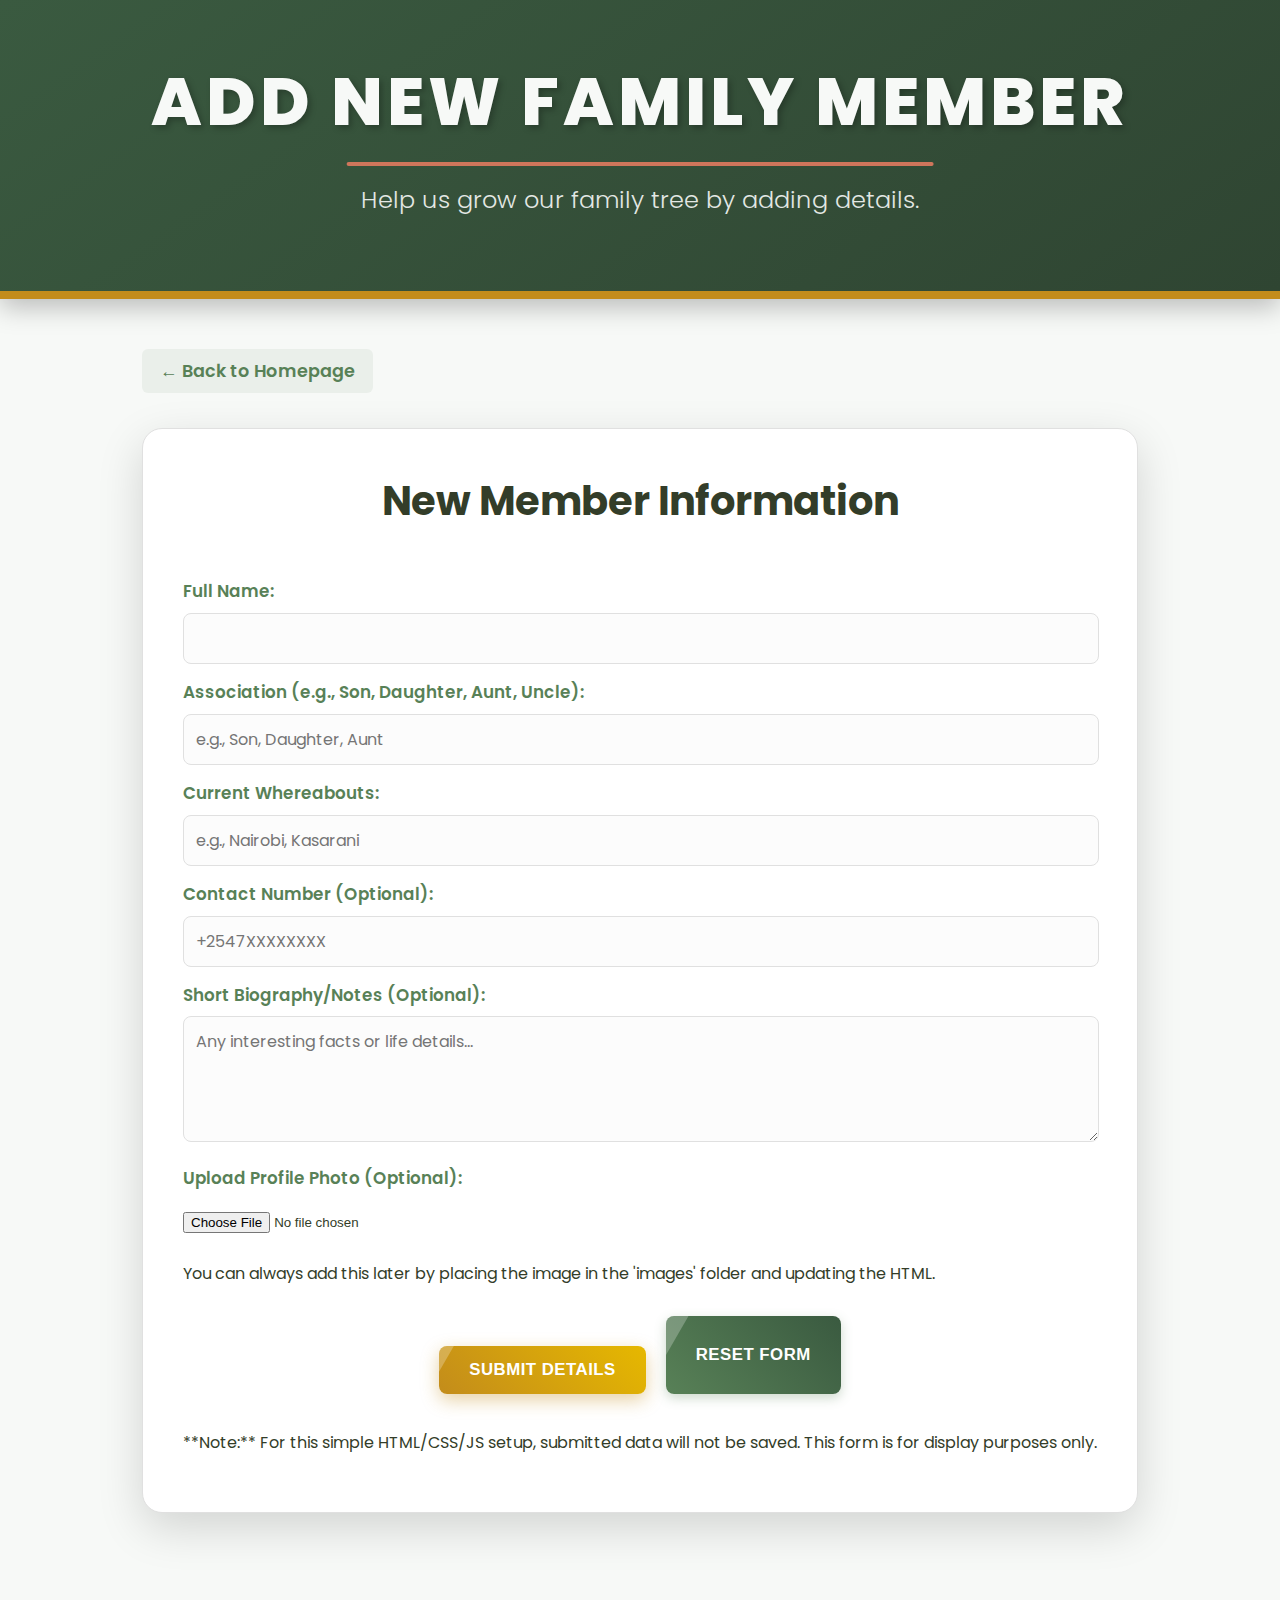
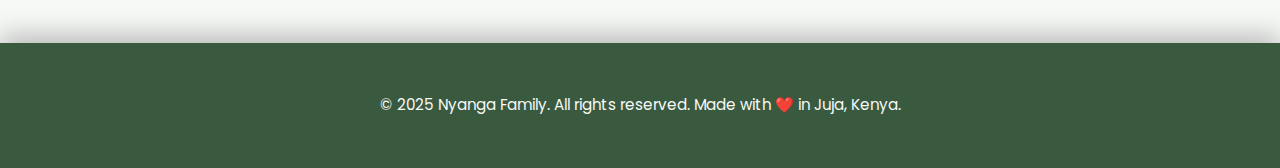
<file: add-member.html>
<!DOCTYPE html>
<html lang="en">
<head>
    <meta charset="UTF-8">
    <meta name="viewport" content="width=device-width, initial-scale=1.0">
    <title>Add New Family Member - Nyanga Family Tree</title>
    <link href="https://fonts.googleapis.com/css2?family=Poppins:wght@300;400;600;700;800&display=swap" rel="stylesheet">
    <link rel="stylesheet" href="style.css">
</head>
<body>
    <header class="main-header">
        <div class="header-content">
            <h1>Add New Family Member</h1>
            <p>Help us grow our family tree by adding details.</p>
        </div>
    </header>

    <main class="page-container">
        <a href="index.html" class="back-link">← Back to Homepage</a>

        <section class="add-member-form">
            <h2>New Member Information</h2>
            <form action="#" method="POST"> <div class="form-group">
                    <label for="fullName">Full Name:</label>
                    <input type="text" id="fullName" name="fullName" required>
                </div>

                <div class="form-group">
                    <label for="association">Association (e.g., Son, Daughter, Aunt, Uncle):</label>
                    <input type="text" id="association" name="association" placeholder="e.g., Son, Daughter, Aunt" required>
                </div>

                <div class="form-group">
                    <label for="whereabouts">Current Whereabouts:</label>
                    <input type="text" id="whereabouts" name="whereabouts" placeholder="e.g., Nairobi, Kasarani">
                </div>

                <div class="form-group">
                    <label for="contact">Contact Number (Optional):</label>
                    <input type="tel" id="contact" name="contact" placeholder="+2547XXXXXXXX">
                </div>

                <div class="form-group">
                    <label for="bio">Short Biography/Notes (Optional):</label>
                    <textarea id="bio" name="bio" rows="4" placeholder="Any interesting facts or life details..."></textarea>
                </div>

                <div class="form-group">
                    <label for="profilePhoto">Upload Profile Photo (Optional):</label>
                    <input type="file" id="profilePhoto" name="profilePhoto" accept="image/*">
                    <p class="form-hint">You can always add this later by placing the image in the 'images' folder and updating the HTML.</p>
                </div>
                
                <div class="form-actions">
                    <button type="submit" class="action-button primary-button">Submit Details</button>
                    <button type="reset" class="action-button secondary-button">Reset Form</button>
                </div>
            </form>
            <p class="form-note">**Note:** For this simple HTML/CSS/JS setup, submitted data will not be saved. This form is for display purposes only.</p>
        </section>
    </main>

    <footer class="main-footer">
        <p>&copy; 2025 Nyanga Family. All rights reserved. Made with ❤️ in Juja, Kenya.</p>
    </footer>
</body>
</html>
</file>
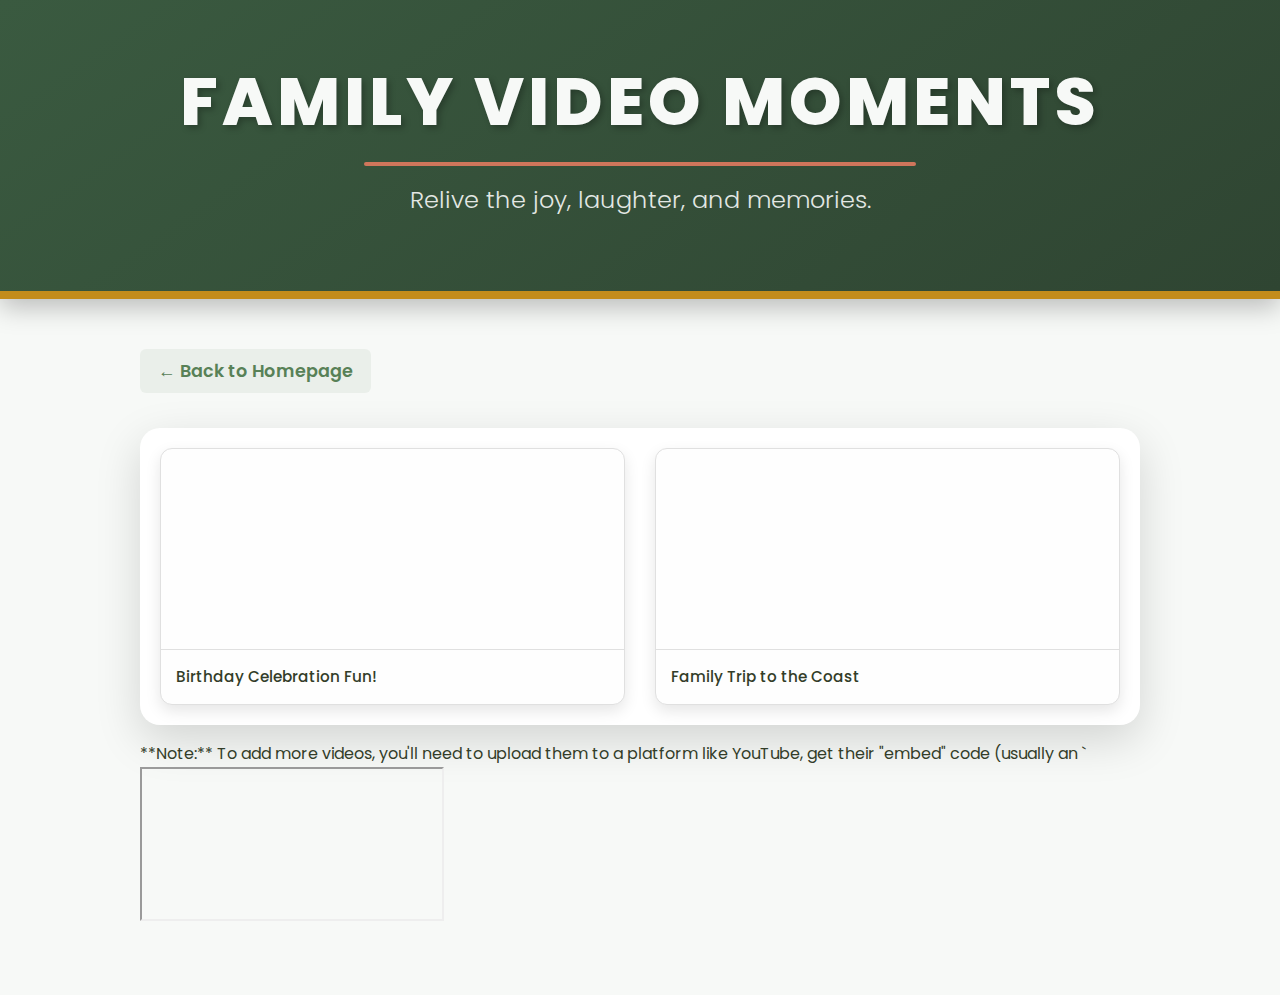
<file: video-moments.html>
<!DOCTYPE html>
<html lang="en">
<head>
    <meta charset="UTF-8">
    <meta name="viewport" content="width=device-width, initial-scale=1.0">
    <title>Nyanga Family Video Moments</title>
    <link href="https://fonts.googleapis.com/css2?family=Poppins:wght@300;400;600;700;800&display=swap" rel="stylesheet">
    <link rel="stylesheet" href="style.css">
</head>
<body>
    <header class="main-header">
        <div class="header-content">
            <h1>Family Video Moments</h1>
            <p>Relive the joy, laughter, and memories.</p>
        </div>
    </header>

    <main class="page-container">
        <a href="index.html" class="back-link">← Back to Homepage</a>

        <section class="video-grid">
            <div class="video-item">
                <iframe src="https://www.youtube.com/embed/YOUR_VIDEO_ID_1" frameborder="0" allow="accelerometer; autoplay; clipboard-write; encrypted-media; gyroscope; picture-in-picture" allowfullscreen></iframe>
                <p>Birthday Celebration Fun!</p>
            </div>
            <div class="video-item">
                <iframe src="https://www.youtube.com/embed/YOUR_VIDEO_ID_2" frameborder="0" allow="accelerometer; autoplay; clipboard-write; encrypted-media; gyroscope; picture-in-picture" allowfullscreen></iframe>
                <p>Family Trip to the Coast</p>
            </div>
            </section>

        <p class="section-note">**Note:** To add more videos, you'll need to upload them to a platform like YouTube, get their "embed" code (usually an `<iframe>` tag), and then paste that code into new `<div class="video-item">` blocks above. Remember to update the descriptions.</p>
    </main>

    <footer class="main-footer">
        <p>&copy; 2025 Nyanga Family. All rights reserved. Made with ❤️ in Juja, Kenya.</p>
    </footer>
</body>
</html>
</file>
<file: style.css>
/* Google Fonts Import: Poppins */
@import url('https://fonts.googleapis.com/css2?family=Poppins:wght@300;400;600;700;800&display=swap');

/* --- Root Variables for Theme Colors --- */
:root {
    --primary-text: #333d29; /* Dark olive green/brown for main text */
    --secondary-text: #588157; /* Muted green for secondary text */
    --accent-gold: #c38c1b; /* Rich, warm gold/ochre */
    --accent-orange: #e07a5f; /* Soft, warm orange */
    --background-light: #f7f9f7; /* Very light, off-white background */
    --card-background: #ffffff; /* Clean white for cards */
    --footer-background: #3a5a40; /* Deep green for footer/header */
    --border-color-light: #e0e0e0; /* Light gray for borders */
    --shadow-soft: rgba(0, 0, 0, 0.1);
    --shadow-medium: rgba(0, 0, 0, 0.15);
    --shadow-strong: rgba(0, 0, 0, 0.25);
}

/* --- Base Styles & Resets --- */
body {
    margin: 0;
    padding: 0;
    font-family: 'Poppins', sans-serif;
    line-height: 1.6;
    background-color: var(--background-light);
    color: var(--primary-text);
    -webkit-font-smoothing: antialiased;
    -moz-osx-font-smoothing: grayscale;
    overflow-x: hidden; /* Prevents horizontal scroll */
    min-height: 100vh; /* Ensure body takes full viewport height */
    display: flex;
    flex-direction: column; /* For sticky footer */
}

/* --- Header Section --- */
.main-header {
    background: linear-gradient(145deg, var(--footer-background), #2f4532); /* Deep green gradient */
    color: var(--background-light);
    padding: 3rem 1rem;
    text-align: center;
    box-shadow: 0 8px 25px var(--shadow-strong);
    position: relative;
    overflow: hidden;
    border-bottom: 8px solid var(--accent-gold); /* Warm gold accent line */
    animation: fadeInDown 1s ease-out;
}

.header-content h1 {
    margin: 0;
    font-size: 4.2em; /* Large, commanding presence */
    letter-spacing: 4px;
    text-transform: uppercase;
    font-weight: 800; /* Extra bold */
    text-shadow: 3px 3px 6px var(--shadow-strong);
    position: relative;
    display: inline-block;
    padding-bottom: 10px;
}

.header-content h1::after {
    content: '';
    position: absolute;
    left: 50%;
    bottom: 0;
    transform: translateX(-50%);
    width: 60%;
    height: 4px;
    background-color: var(--accent-orange); /* Vibrant orange underline */
    border-radius: 2px;
    opacity: 0.9;
}

.header-content p {
    font-size: 1.5em; /* Large, inviting tagline */
    opacity: 0.9;
    margin-top: 15px;
    font-weight: 300;
}

/* --- Main Content Area --- */
.page-container {
    flex: 1; /* Allows main content to grow and push footer down */
    max-width: 1000px;
    margin: 50px auto;
    padding: 0 25px;
}

/* --- Profile Image Sizing --- */
/* Base styles for all profile images */
.profile-image {
    border-radius: 50%;
    object-fit: cover;
    display: block;
    border: 4px solid var(--accent-gold); /* Gold border for all images */
    box-shadow: 0 4px 10px var(--shadow-light);
    transition: transform 0.3s ease-in-out, box-shadow 0.3s ease-in-out;
}

.profile-image:hover {
    transform: scale(1.05); /* Slight zoom on hover */
    box-shadow: 0 6px 15px var(--shadow-medium);
}

/* Specific sizes for different contexts */
.profile-image.large { /* For grandfather's main card */
    width: 220px;
    height: 220px;
    border: 6px solid var(--accent-gold);
    box-shadow: 0 8px 20px var(--shadow-medium);
}

.profile-image.small { /* For accordion headers */
    width: 80px;
    height: 80px;
    border: 4px solid var(--accent-orange); /* Orange border for children */
}

.profile-image.tiny { /* For children in lists */
    width: 45px;
    height: 45px;
    border: 2px solid var(--secondary-text); /* Green border for grandchildren */
}

/* --- Family Member Card Styling (Grandfather's Profile) --- */
.family-member-card {
    background-color: var(--card-background);
    border-radius: 20px;
    box-shadow: 0 15px 45px var(--shadow-medium);
    padding: 40px;
    display: flex;
    align-items: center;
    gap: 40px;
    transition: transform 0.4s ease, box-shadow 0.4s ease;
    border: 1px solid var(--border-color-light);
}

.family-member-card:hover {
    transform: translateY(-8px);
    box-shadow: 0 20px 55px var(--shadow-strong);
}

.card-image-container {
    flex-shrink: 0;
    display: flex; /* For centering the image */
    justify-content: center;
    align-items: center;
    padding: 5px; /* Visual padding inside the border */
    border-radius: 50%;
    background: linear-gradient(45deg, var(--accent-gold), var(--accent-orange)); /* Gradient around image */
}

.card-details {
    flex-grow: 1;
    text-align: left;
}

.card-details h2 {
    color: var(--primary-text);
    font-size: 3.2em;
    margin-top: 0;
    margin-bottom: 8px;
    font-weight: 700;
    letter-spacing: 0.5px;
}

.card-details .member-role {
    font-size: 1.4em;
    color: var(--accent-orange); /* Orange for roles */
    font-weight: 600;
    margin-bottom: 20px;
}

.card-details .info-group p {
    font-size: 1.1em;
    margin-bottom: 6px;
    color: var(--secondary-text);
}

/* --- Action Buttons (Primary & Secondary) --- */
.action-button {
    display: inline-flex;
    align-items: center;
    justify-content: center;
    padding: 16px 35px;
    font-size: 1.15em;
    font-weight: 700;
    letter-spacing: 0.5px;
    text-transform: uppercase;
    border: none;
    border-radius: 8px;
    cursor: pointer;
    text-decoration: none;
    transition: all 0.3s ease;
    position: relative;
    overflow: hidden;
    white-space: nowrap;
}

.primary-button {
    background: linear-gradient(45deg, var(--accent-gold), #e6b800); /* Golden gradient */
    color: white;
    box-shadow: 0 6px 18px rgba(195, 140, 27, 0.4);
    margin-top: 30px;
}

.primary-button:hover {
    background: linear-gradient(45deg, #e6b800, var(--accent-gold));
    transform: translateY(-4px);
    box-shadow: 0 10px 22px rgba(195, 140, 27, 0.6);
}

.primary-button:active {
    transform: translateY(-1px);
    box-shadow: 0 4px 10px rgba(195, 140, 27, 0.3);
}

.utility-buttons-section {
    text-align: center;
    margin-top: 50px;
    display: flex;
    justify-content: center;
    gap: 25px;
    flex-wrap: wrap;
}

.secondary-button {
    background: linear-gradient(45deg, var(--secondary-text), #3a5a40); /* Green gradient */
    color: white;
    box-shadow: 0 4px 12px rgba(88, 129, 87, 0.3);
}

.secondary-button:hover {
    background: linear-gradient(45deg, #3a5a40, var(--secondary-text));
    transform: translateY(-2px);
    box-shadow: 0 6px 15px rgba(88, 129, 87, 0.4);
}

/* Shine effect for all buttons */
.action-button::before {
    content: '';
    position: absolute;
    top: 0;
    left: -100%;
    width: 100%;
    height: 100%;
    background: rgba(255, 255, 255, 0.25); /* Subtle white shine */
    transform: skewX(-30deg);
    transition: all 0.6s cubic-bezier(0.165, 0.84, 0.44, 1);
    z-index: 0;
}

.action-button:hover::before {
    left: 100%;
}

/* --- Back Link --- */
.back-link {
    display: inline-flex;
    align-items: center;
    margin-bottom: 35px;
    color: var(--secondary-text); /* Green for back link */
    text-decoration: none;
    font-weight: 600;
    font-size: 1.1em;
    padding: 8px 18px;
    border-radius: 6px;
    background-color: rgba(88, 129, 87, 0.08); /* Light green background */
    transition: all 0.3s ease;
    box-shadow: 0 2px 5px var(--shadow-light);
}

.back-link:hover {
    color: var(--primary-text);
    transform: translateX(-6px);
    background-color: rgba(88, 129, 87, 0.15);
    box-shadow: 0 4px 10px var(--shadow-medium);
}

/* --- Accordion Section --- */
.accordion-container {
    background-color: var(--card-background);
    border-radius: 20px;
    box-shadow: 0 15px 45px var(--shadow-medium);
    overflow: hidden;
}

.accordion-item {
    border-bottom: 1px solid var(--border-color-light);
}

.accordion-item:last-child {
    border-bottom: none;
}

.accordion-header {
    background-color: #fcfcfc; /* Very light background for headers */
    display: flex;
    align-items: center;
    width: 100%;
    padding: 22px 30px;
    border: none;
    text-align: left;
    cursor: pointer;
    font-size: 1.3em;
    font-weight: 600;
    color: var(--primary-text);
    transition: background-color 0.3s ease, color 0.3s ease;
    position: relative;
    gap: 20px;
}

.accordion-header:hover {
    background-color: #f3f6f3; /* Subtle hover effect */
    color: var(--accent-orange); /* Orange on hover */
}

.accordion-header.active {
    background-color: #e6ede6; /* Slightly darker when active */
    color: var(--primary-text);
    box-shadow: inset 0 2px 8px rgba(0,0,0,0.06);
}

.accordion-header .member-name {
    flex-grow: 1;
}

/* Chevron Icon for Accordion */
.accordion-header::after {
    content: '\25BC'; /* Down arrow */
    font-size: 0.8em;
    color: #999;
    margin-left: auto;
    transition: transform 0.3s ease, color 0.3s ease;
}

.accordion-header.active::after {
    transform: rotate(180deg);
    color: var(--accent-gold); /* Gold arrow when active */
}

.accordion-content {
    padding: 0 30px;
    background-color: var(--card-background);
    max-height: 0;
    overflow: hidden;
    transition: max-height 0.4s ease-out, padding 0.4s ease-out;
    border-top: 1px solid var(--border-color-light);
}

.accordion-content.is-expanded {
    max-height: 700px; /* Adjust if content is much taller */
    padding: 25px 30px;
}

.accordion-content .member-details-group p {
    font-size: 1em;
    margin-bottom: 6px;
    color: var(--secondary-text);
}

.accordion-content h4 {
    margin-top: 25px;
    margin-bottom: 12px;
    color: var(--primary-text);
    font-size: 1.2em;
    border-bottom: 2px solid var(--border-color-light);
    padding-bottom: 8px;
    display: inline-block;
    font-weight: 600;
}

.children-list {
    list-style: none;
    padding: 0;
    margin: 0;
}

.children-list li {
    background-color: #fefefe; /* Even lighter background for child items */
    margin-bottom: 8px;
    padding: 10px 18px;
    border-radius: 8px;
    font-size: 0.95em;
    color: var(--primary-text);
    display: flex;
    align-items: center;
    gap: 12px;
    box-shadow: inset 0 1px 3px rgba(0,0,0,0.04);
    transition: background-color 0.2s ease, transform 0.2s ease;
}

.children-list li:hover {
    background-color: #eff3ef;
    transform: translateX(3px);
}

/* --- Form Styles for Add Member Page --- */
.add-member-form {
    background-color: var(--card-background);
    border-radius: 20px;
    box-shadow: 0 15px 45px var(--shadow-medium);
    padding: 40px;
    display: flex;
    flex-direction: column;
    gap: 20px;
    border: 1px solid var(--border-color-light);
}

.add-member-form h2 {
    color: var(--primary-text);
    font-size: 2.5em;
    margin-top: 0;
    margin-bottom: 25px;
    text-align: center;
    font-weight: 700;
}

.form-group {
    margin-bottom: 15px;
}

.form-group label {
    display: block;
    font-weight: 600;
    margin-bottom: 8px;
    color: var(--secondary-text);
    font-size: 1.05em;
}

.form-group input[type="text"],
.form-group input[type="email"],
.form-group input[type="tel"],
.form-group textarea,
.form-group select {
    width: calc(100% - 24px); /* Account for padding */
    padding: 12px;
    border: 1px solid var(--border-color-light);
    border-radius: 8px;
    font-family: 'Poppins', sans-serif;
    font-size: 1em;
    color: var(--primary-text);
    transition: border-color 0.3s ease, box-shadow 0.3s ease;
    background-color: #fcfcfc;
}

.form-group input[type="file"] {
    padding: 12px 0;
}

.form-group input[type="text"]:focus,
.form-group input[type="email"]:focus,
.form-group input[type="tel"]:focus,
.form-group textarea:focus,
.form-group select:focus {
    border-color: var(--accent-gold);
    box-shadow: 0 0 0 3px rgba(195, 140, 27, 0.2);
    outline: none;
}

.form-group textarea {
    resize: vertical;
    min-height: 80px;
}

.form-actions {
    display: flex;
    justify-content: center;
    gap: 20px;
    margin-top: 30px;
}

.form-actions .action-button {
    padding: 14px 30px;
    font-size: 1.05em;
}

/* --- Gallery & Video Pages Styles --- */
.gallery-grid, .video-grid {
    display: grid;
    grid-template-columns: repeat(auto-fit, minmax(280px, 1fr));
    gap: 30px;
    padding: 20px;
    background-color: var(--card-background);
    border-radius: 20px;
    box-shadow: 0 15px 45px var(--shadow-medium);
}

.gallery-item, .video-item {
    background-color: #fefefe;
    border-radius: 12px;
    overflow: hidden;
    box-shadow: 0 6px 15px var(--shadow-soft);
    transition: transform 0.3s ease, box-shadow 0.3s ease;
    border: 1px solid var(--border-color-light);
}

.gallery-item:hover, .video-item:hover {
    transform: translateY(-5px);
    box-shadow: 0 10px 25px var(--shadow-medium);
}

.gallery-item img {
    width: 100%;
    height: 250px; /* Fixed height for consistent grid */
    object-fit: cover;
    display: block;
    border-bottom: 1px solid var(--border-color-light);
}

.gallery-item p, .video-item p {
    padding: 15px;
    margin: 0;
    font-size: 0.95em;
    color: var(--primary-text);
    font-weight: 500;
}

.video-item iframe {
    width: 100%;
    height: 200px; /* Fixed height for video embeds */
    display: block;
    border: none;
    border-bottom: 1px solid var(--border-color-light);
}


/* --- Footer --- */
.main-footer {
    background-color: var(--footer-background);
    color: var(--background-light);
    text-align: center;
    padding: 2.2rem 1rem;
    margin-top: 80px;
    font-size: 0.95em;
    box-shadow: 0 -8px 25px var(--shadow-strong);
}

/* --- Keyframe Animations --- */
@keyframes fadeInDown {
    from { transform: translateY(-50px); opacity: 0; }
    to { transform: translateY(0); opacity: 1; }
}

@keyframes fadeIn {
    from { opacity: 0; }
    to { opacity: 1; }
}

/* --- Responsive Adjustments --- */
@media (max-width: 900px) {
    .main-header h1 {
        font-size: 3.5em;
    }
    .main-header p {
        font-size: 1.3em;
    }
    .family-member-card {
        flex-direction: column;
        text-align: center;
        gap: 30px;
        padding: 30px;
    }
    .card-details {
        text-align: center;
    }
    .card-details h2 {
        font-size: 2.8em;
    }
    .card-details .member-role {
        font-size: 1.2em;
    }
    .profile-image.large {
        width: 180px;
        height: 180px;
    }
    .utility-buttons-section {
        flex-direction: column;
        gap: 15px;
    }
    .action-button {
        width: 85%;
        max-width: 380px;
        margin: 0 auto;
        font-size: 1.1em;
        padding: 14px 28px;
    }
    .back-link {
        font-size: 1em;
        padding: 8px 15px;
        margin-bottom: 25px;
    }
    .accordion-header {
        font-size: 1.2em;
        padding: 18px 25px;
        gap: 15px;
    }
    .profile-image.small {
        width: 65px;
        height: 65px;
    }
    .accordion-content {
        padding: 20px 25px;
    }
    .accordion-content h4 {
        font-size: 1.1em;
    }
    .children-list li {
        font-size: 0.9em;
        padding: 8px 15px;
    }
    .profile-image.tiny {
        width: 35px;
        height: 35px;
    }

    .add-member-form {
        padding: 30px;
    }
    .add-member-form h2 {
        font-size: 2em;
    }
    .form-group input[type="text"],
    .form-group input[type="email"],
    .form-group input[type="tel"],
    .form-group textarea,
    .form-group select {
        width: calc(100% - 20px);
    }
    .gallery-grid, .video-grid {
        grid-template-columns: repeat(auto-fit, minmax(250px, 1fr));
        gap: 20px;
    }
}

@media (max-width: 600px) {
    .main-header h1 {
        font-size: 2.8em;
        letter-spacing: 2px;
    }
    .main-header p {
        font-size: 1.1em;
    }
    .page-container {
        padding: 0 15px;
        margin: 30px auto 60px auto;
    }
    .family-member-card {
        padding: 25px;
        gap: 20px;
    }
    .card-details h2 {
        font-size: 2.2em;
    }
    .card-details .member-role {
        font-size: 1.1em;
    }
    .profile-image.large {
        width: 140px;
        height: 140px;
    }
    .action-button {
        font-size: 0.95em;
        padding: 12px 20px;
        width: 95%;
        max-width: 300px;
    }
    .accordion-header {
        font-size: 1.05em;
        padding: 15px 15px;
        flex-direction: column; /* Stack image and name on very small screens */
        text-align: center;
        gap: 8px;
    }
    .accordion-header .profile-image.small {
        margin-right: 0;
    }
    .accordion-header::after {
        position: absolute;
        right: 15px;
        top: 50%;
        transform: translateY(-50%) rotate(0deg); /* Reset for vertical stacking */
    }
    .accordion-header.active::after {
        transform: translateY(-50%) rotate(180deg);
    }
    .accordion-content {
        padding: 15px 15px;
    }
    .accordion-content h4 {
        font-size: 1em;
    }
    .children-list li {
        font-size: 0.85em;
        padding: 7px 10px;
    }
    .profile-image.tiny {
        width: 30px;
        height: 30px;
    }
    .main-footer {
        padding: 1.8rem 0.8rem;
        font-size: 0.85em;
    }

    .add-member-form {
        padding: 25px;
    }
    .add-member-form h2 {
        font-size: 1.8em;
    }
    .form-group input[type="text"],
    .form-group input[type="email"],
    .form-group input[type="tel"],
    .form-group textarea,
    .form-group select {
        width: calc(100% - 16px);
        padding: 10px;
    }
    .gallery-grid, .video-grid {
        grid-template-columns: 1fr; /* Single column on very small screens */
        gap: 15px;
        padding: 15px;
    }
    .gallery-item img {
        height: 200px;
    }
    .video-item iframe {
        height: 150px;
    }
}

@media (max-width: 400px) {
    .main-header h1 {
        font-size: 2.2em;
        letter-spacing: 1px;
    }
    .main-header p {
        font-size: 0.9em;
    }
    .family-member-card {
        padding: 18px;
    }
    .card-details h2 {
        font-size: 1.8em;
    }
    .card-details .member-role {
        font-size: 1em;
    }
    .profile-image.large {
        width: 100px;
        height: 100px;
    }
}
</file>
